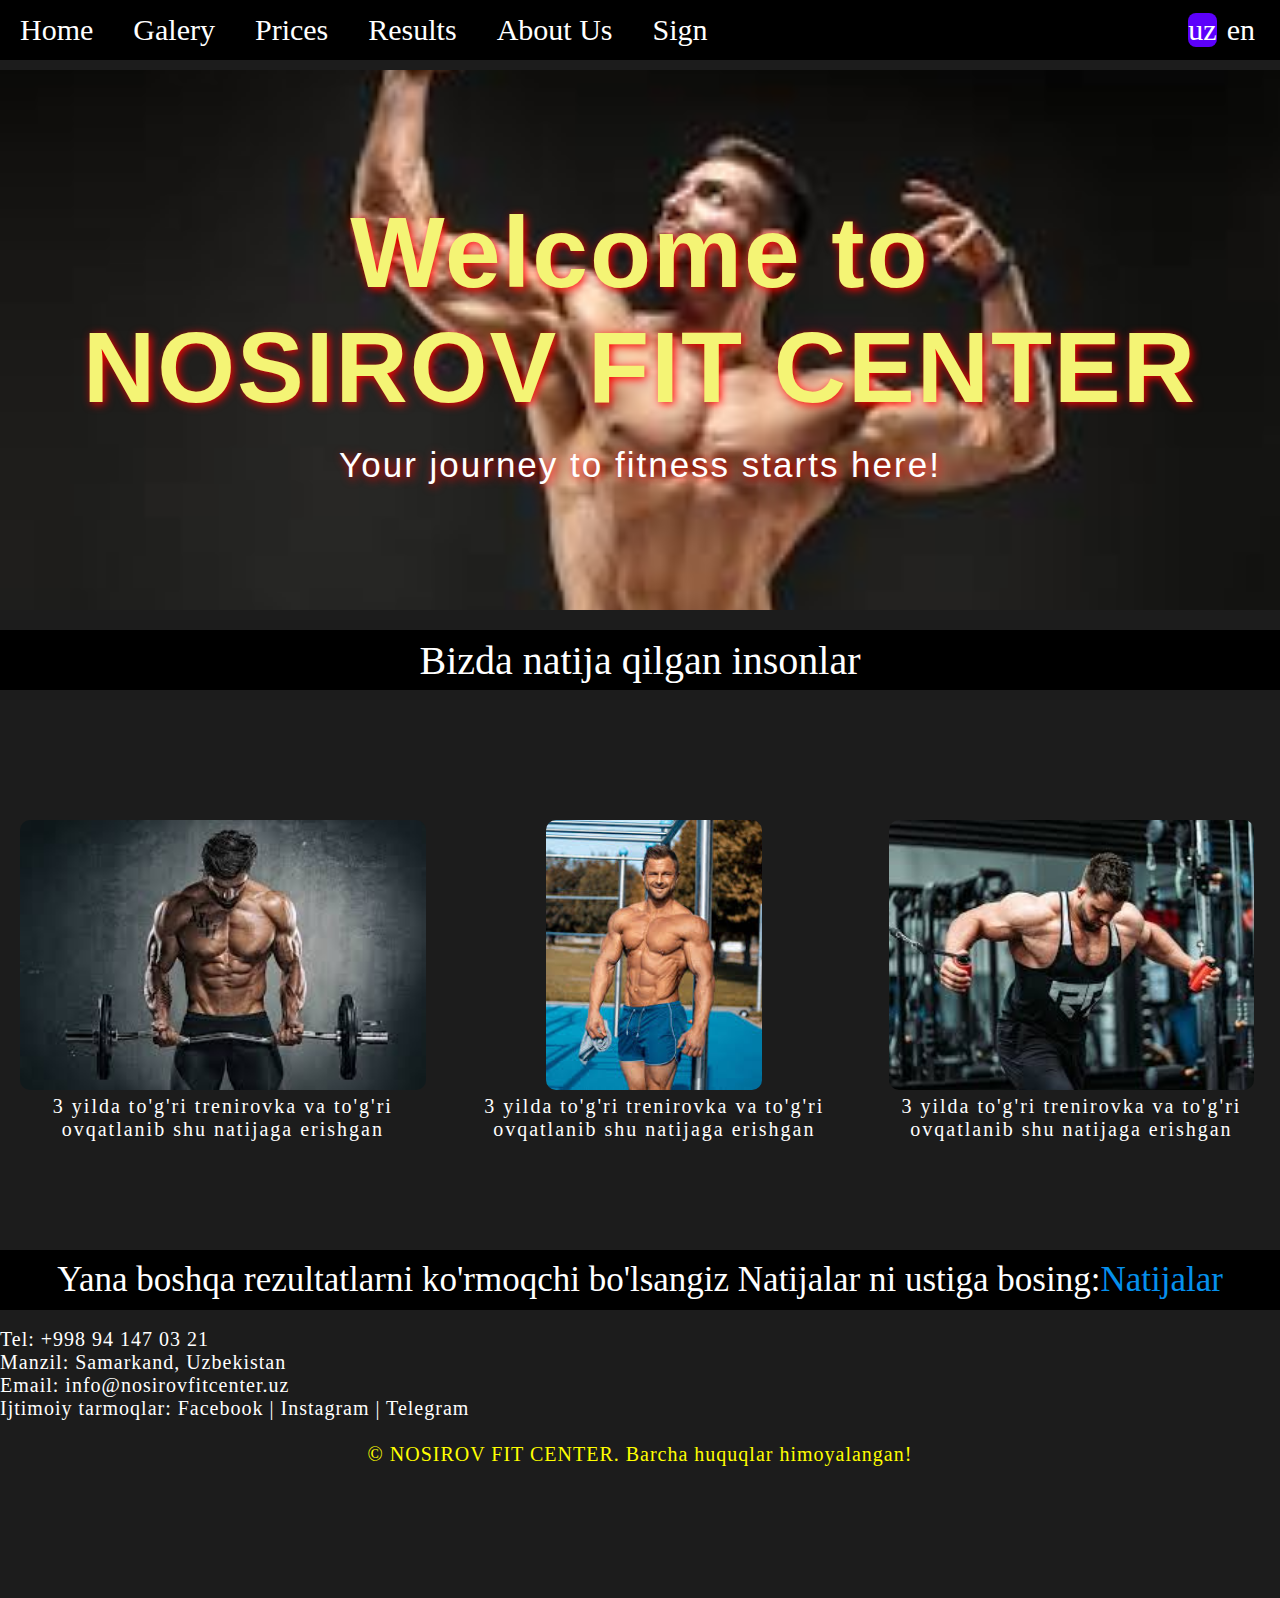
<file: index.html>
<!DOCTYPE html>
<html lang="en">
<head>
    <meta charset="UTF-8">
    <meta name="viewport" content="width=device-width, initial-scale=1.0">
    <title>NOSIROV FIT CENTER</title>
    <link rel="stylesheet" href="css/index.css">
</head>
<body>
    <nav>
        <div><a href="index.html">Home</a></div>
        <div><a href="galery.html">Galery</a></div>
        <div><a href="prices.html">Prices</a></div>
        <div><a href="results.html">Results</a></div>
        <div><a href="about_us.html">About Us</a></div>
        <div><a href="sign.html">Sign</a></div>
        <div><a href="" class="lan_active">uz</a>  <a href="">en</a></div>
    </nav>

    <div class="welcome">
        <div>
            <h1>Welcome to <br> NOSIROV FIT CENTER</h1>
            <p>Your journey to fitness starts here!</p>
        </div>
    </div>

    <div class="results-title">Bizda natija qilgan insonlar</div>
    <div class="results">
        <div>
            <img src="/rasmlar/person1.jpg" alt="Person 1">
            <p>3 yilda to'g'ri trenirovka va to'g'ri ovqatlanib shu natijaga erishgan</p>
        </div>
        <div>
            <img src="/rasmlar/person2.jpg" alt="Person 2">
            <p>3 yilda to'g'ri trenirovka va to'g'ri ovqatlanib shu natijaga erishgan</p>
        </div>
        <div>
            <img src="/rasmlar/person3.jpg" alt="Person 3">
            <p>3 yilda to'g'ri trenirovka va to'g'ri ovqatlanib shu natijaga erishgan</p>
        </div>
    </div>
    <div class="results-footer">Yana boshqa rezultatlarni ko'rmoqchi bo'lsangiz Natijalar ni ustiga bosing: <a href="results.html">Natijalar</a></div>

    <br>
    <footer>
        <div>Tel: +998 94 147 03 21</div>
        <div>Manzil: Samarkand, Uzbekistan</div>
        <div>Email: info@nosirovfitcenter.uz</div>
        <div>Ijtimoiy tarmoqlar: Facebook | Instagram | Telegram</div>
        <br>
        <div align="center" style="color: yellow;">© NOSIROV FIT CENTER. Barcha huquqlar himoyalangan!</div>
    </footer>


    <!-- <iframe src="https://www.youtube.com/embed/75YR2IVhBoo?rel=0&loop=1&playlist=75YR2IVhBoo" width="500px" height="300px" frameborder="0"></iframe>
    <iframe src="../../Desktop/" frameborder="0"></iframe> -->
</body>
</html>
</file>
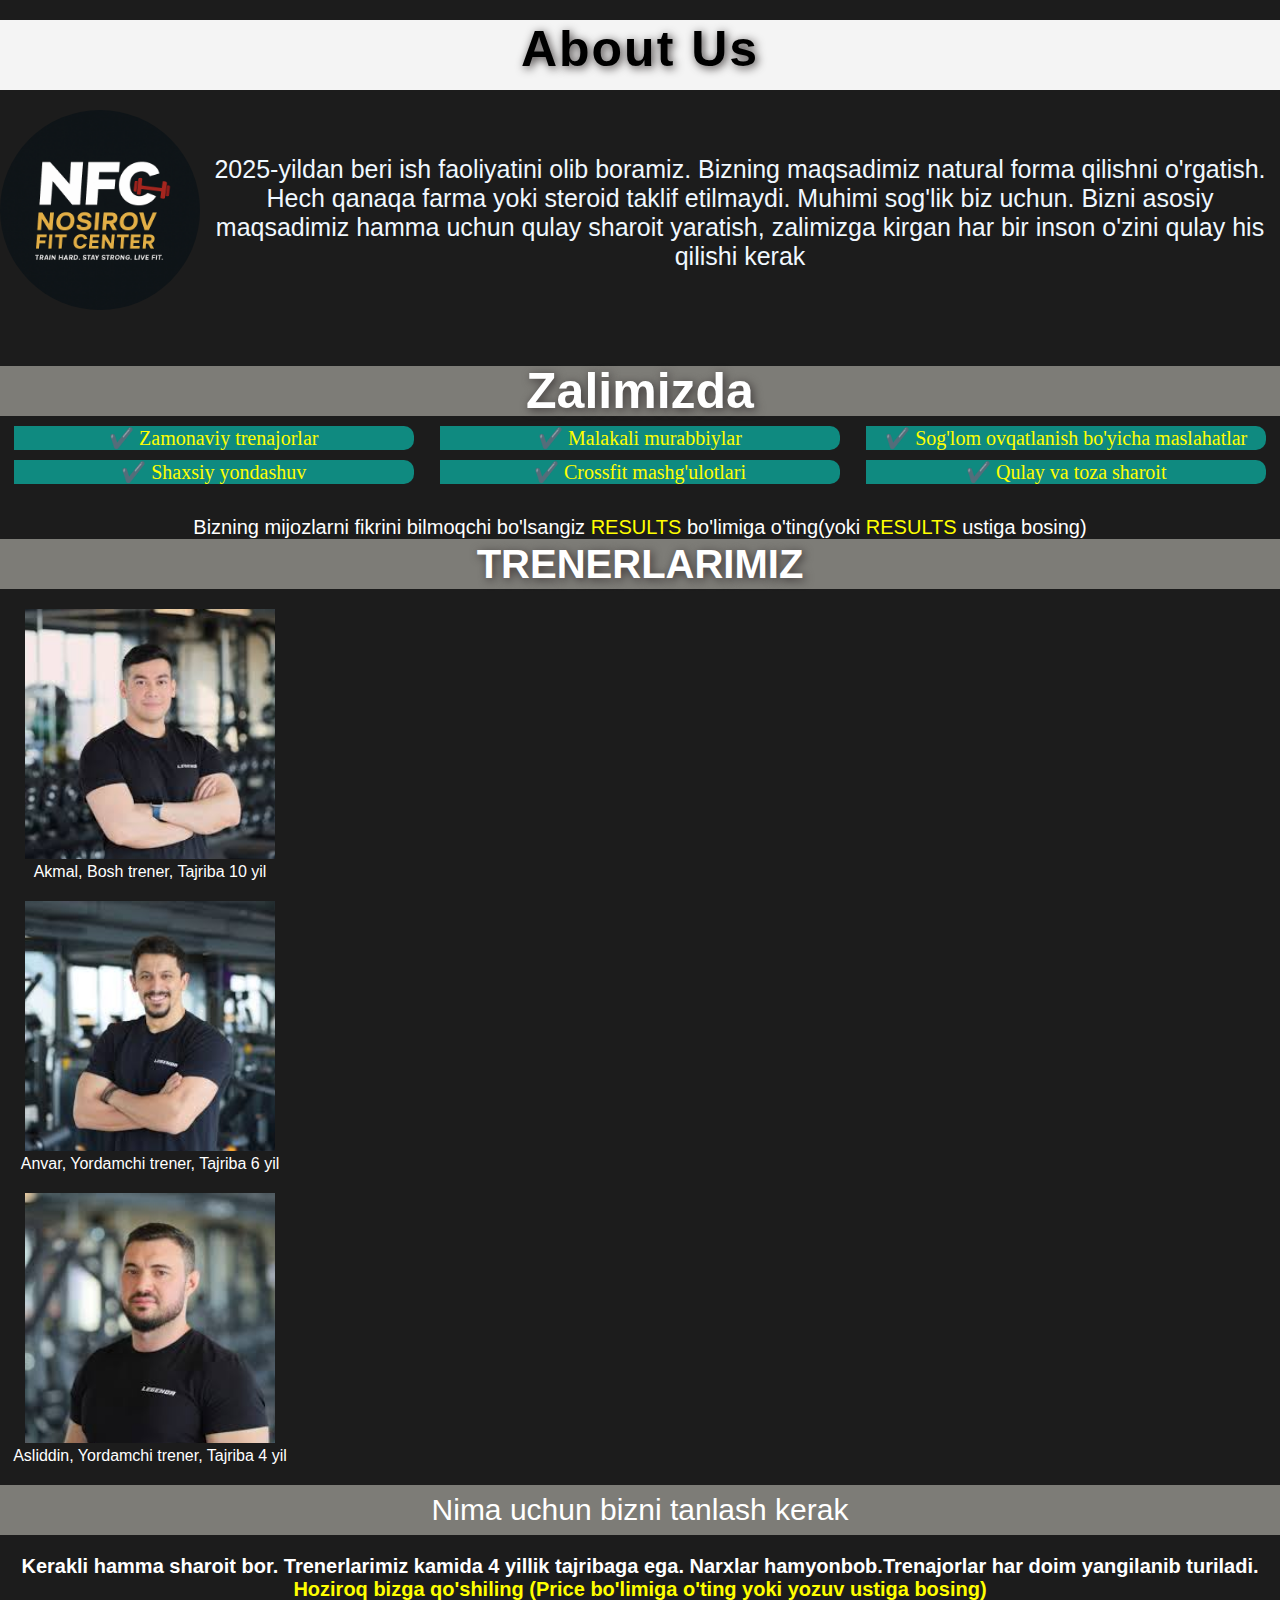
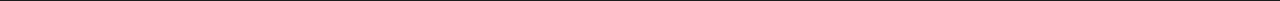
<file: about_us.html>
<!DOCTYPE html>
<html lang="en">

<head>
    <meta charset="UTF-8">
    <meta name="viewport" content="width=device-width, initial-scale=1.0">
    <title>About us</title>
    <link rel="stylesheet" href="css/about_us.css">
</head>

<body>
    <div class="sarlavha">
        <h1>About Us</h1>
    </div>
    <div class="izoh">
        <div><img src="rasmlar/MyLogo.png" alt=""></div>
        <div>2025-yildan beri ish faoliyatini olib boramiz. Bizning maqsadimiz natural forma qilishni o'rgatish. Hech
            qanaqa farma yoki steroid taklif etilmaydi. Muhimi sog'lik biz uchun. Bizni asosiy maqsadimiz hamma uchun
            qulay sharoit yaratish, zalimizga kirgan har bir inson o'zini qulay his qilishi kerak</div>
    </div>
    <div class="zalimizda">
        <h1>Zalimizda</h1>
    </div>
    <div class="qulayliklar">
        <div>✔️ Zamonaviy trenajorlar</div>
        <div>✔️ Malakali murabbiylar</div>
        <div>✔️ Sog'lom ovqatlanish bo'yicha maslahatlar</div>
        <div>✔️ Shaxsiy yondashuv</div>
        <div>✔️ Crossfit mashg'ulotlari</div>
        <div>✔️ Qulay va toza sharoit</div>
    </div>
    <div class="fikrlar">Bizning mijozlarni fikrini bilmoqchi bo'lsangiz <a href="results.html">RESULTS</a> bo'limiga
        o'ting(yoki <a href="results.html">RESULTS</a> ustiga bosing)
    </div>
    <div class="trenerlar_izohi">
        <h1>TRENERLARIMIZ</h1>
    </div>
    <div class="trenerlar">
        <div class="trenir1">
            <img src="rasmlar/trener1.jpg" alt="" height="250px">
            <p>Akmal, Bosh trener, Tajriba 10 yil</p>
        </div>
        <div class="trenir2">
            <img src="rasmlar/trener2.jpg" alt="" height="250px">
            <p>Anvar, Yordamchi trener, Tajriba 6 yil</p>
        </div>
        <div class="trenir3">
            <img src="rasmlar/trener3.jpg" alt="" height="250px">
            <p>Asliddin, Yordamchi trener, Tajriba 4 yil</p>
        </div>
    </div>

    <div class="tanlash_izohi">Nima uchun bizni tanlash kerak</div>
    <div class="tanlash">
        <b>Kerakli hamma sharoit bor. Trenerlarimiz kamida 4 yillik tajribaga ega. Narxlar hamyonbob.Trenajorlar har doim yangilanib turiladi. <a href="prices.html">Hoziroq bizga qo'shiling (Price bo'limiga o'ting yoki yozuv ustiga bosing)</a></b>
    </div>

    <!-- <div class="content">
        <p>Welcome to our fitness center! We are dedicated to helping you achieve your fitness goals in a supportive and motivating environment.</p>
        <p>Our team of experienced trainers is here to guide you every step of the way, whether you're a beginner or a seasoned athlete.</p>
        <p>Join us today and take the first step towards a healthier, happier you!</p>
    </div> -->
</body>

</html>
</file>
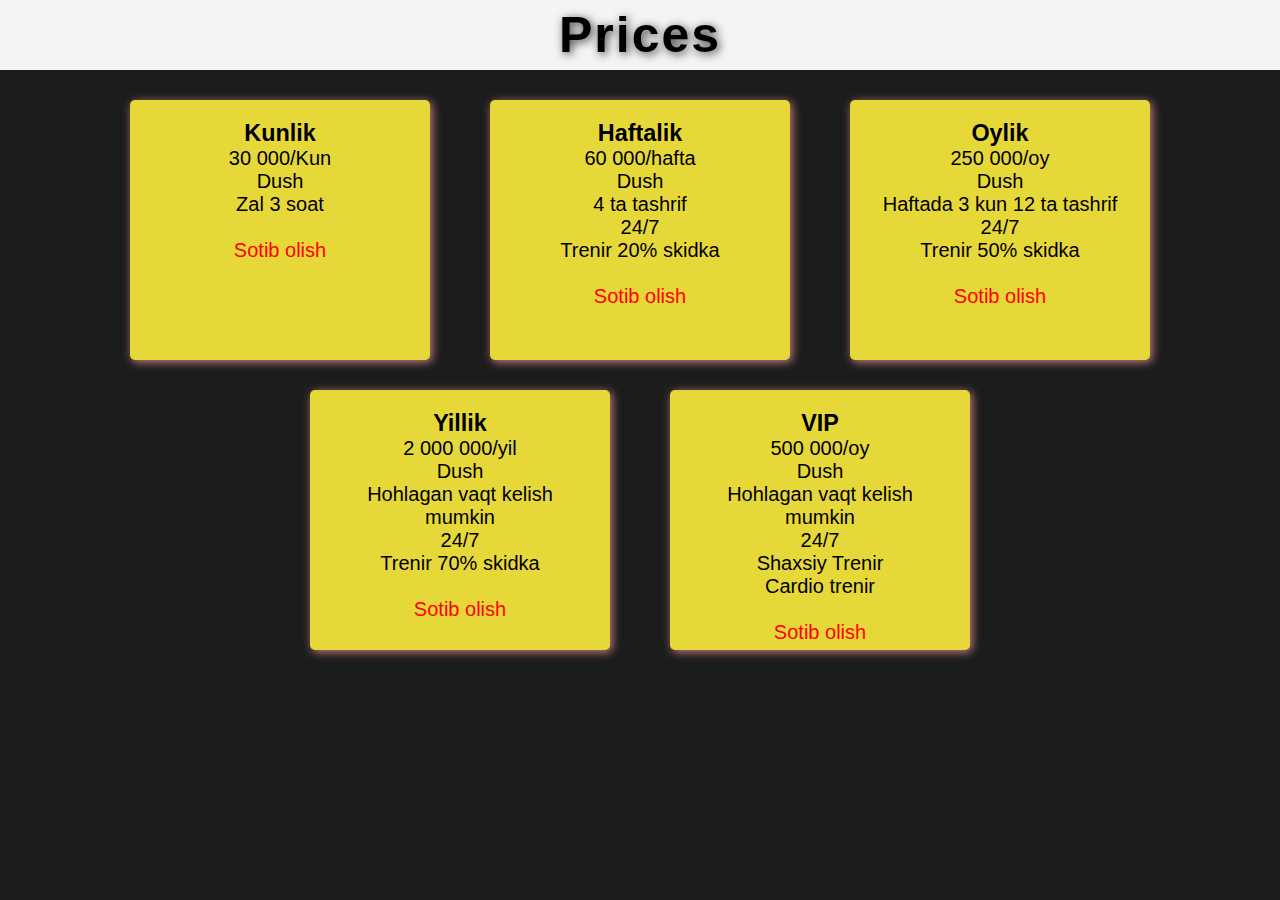
<file: prices.html>
<!DOCTYPE html>
<html lang="en">
<head>
    <meta charset="UTF-8">
    <meta name="viewport" content="width=device-width, initial-scale=1.0">
    <title>Prices</title>
    <link rel="stylesheet" href="css/prices.css">
</head>
<body>
    <div class="sarlavha"><h1>Prices</h1></div>
    <div class="narx">
        <div>
            <p><h3>Kunlik</h3></p>
            <p>30 000/Kun</p>
            <p>Dush</p>
            <p>Zal 3 soat</p>
            <br>
            <p><a href="#">Sotib olish</a></p>
        </div>
        <div>
            <p><h3>Haftalik</h3></p>
            <p>60 000/hafta</p>
            <p>Dush</p>
            <p>4 ta tashrif</p>
            <p>24/7</p>
            <p>Trenir 20% skidka</p>
            <br>
            <p><a href="#">Sotib olish</a></p>
        </div>
        <div>
            <p><h3>Oylik</h3></p>
            <p>250 000/oy</p>
            <p>Dush</p>
            <p>Haftada 3 kun 12 ta tashrif</p>
            <p>24/7</p>
            <p>Trenir 50% skidka</p>
            <br>
            <p><a href="#">Sotib olish</a></p>
        </div>
    </div>
    <div class="narx">
        <div>
            <p><h3>Yillik</h3></p>
            <p>2 000 000/yil</p>
            <p>Dush</p>
            <p>Hohlagan vaqt kelish mumkin</p>
            <p>24/7</p>
            <p>Trenir 70% skidka</p>
            <br>
            <p><a href="#">Sotib olish</a></p>
        </div>
        <div>
            <p><h3>VIP</h3></p>
            <p>500 000/oy</p>
            <p>Dush</p>
            <p>Hohlagan vaqt kelish mumkin</p>
            <p>24/7</p>
            <p>Shaxsiy Trenir</p>
            <p>Cardio trenir</p>
            <br>
            <p><a href="#">Sotib olish</a></p>
        </div>
    </div>
</body>
</html>
</file>
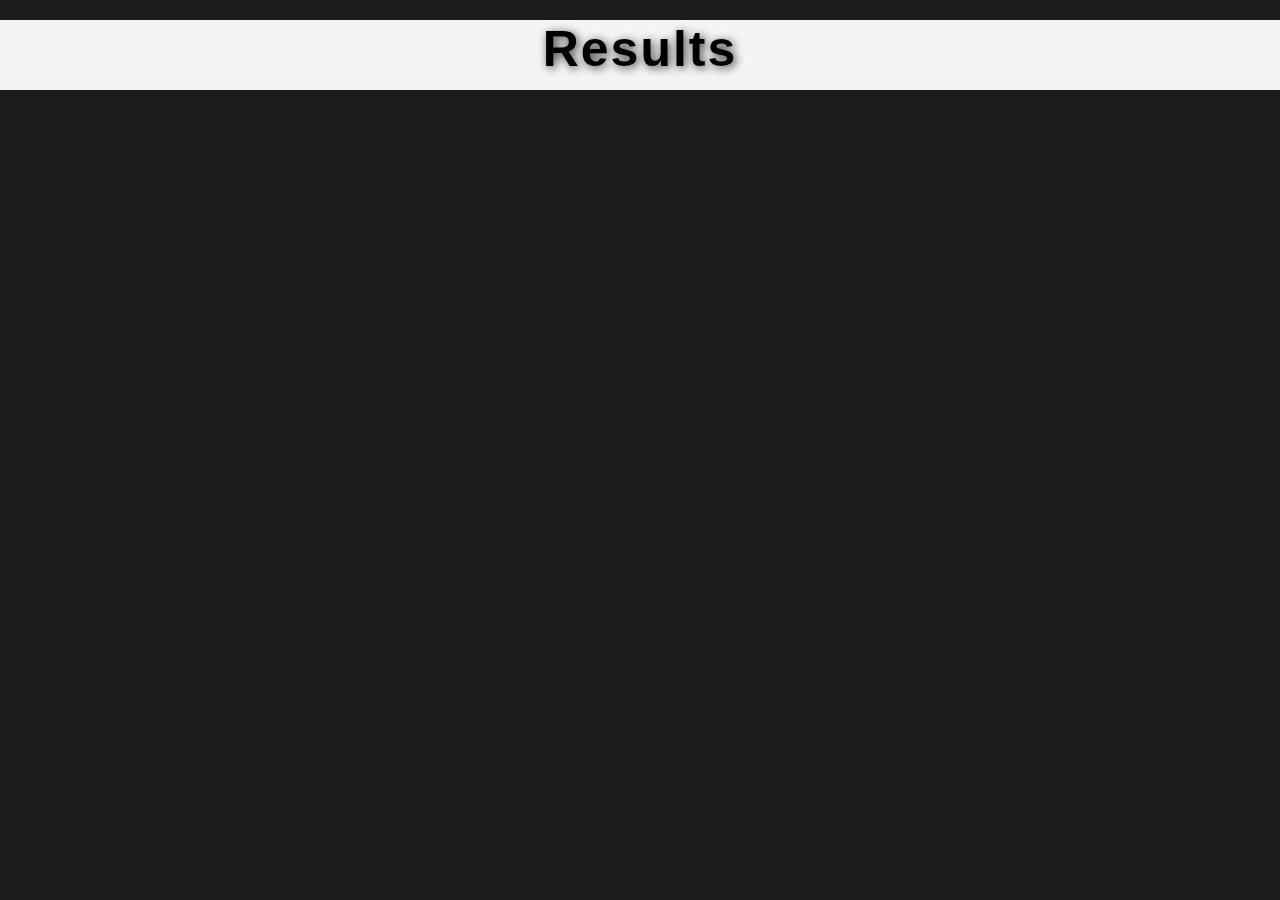
<file: results.html>
<!DOCTYPE html>
<html lang="en">
<head>
    <meta charset="UTF-8">
    <meta name="viewport" content="width=device-width, initial-scale=1.0">
    <title>Results</title>
    <link rel="stylesheet" href="css/results.css">
</head>
<body>
    <div class="sarlavha"><h1>Results</h1></div>
    <div>
        <div></div>
        <div></div>
        <div></div>
        <div></div>
        <div></div>
        <div></div>
        <div></div>
        <div></div>
        <div></div>
    </div>
</body>
</html>
</file>
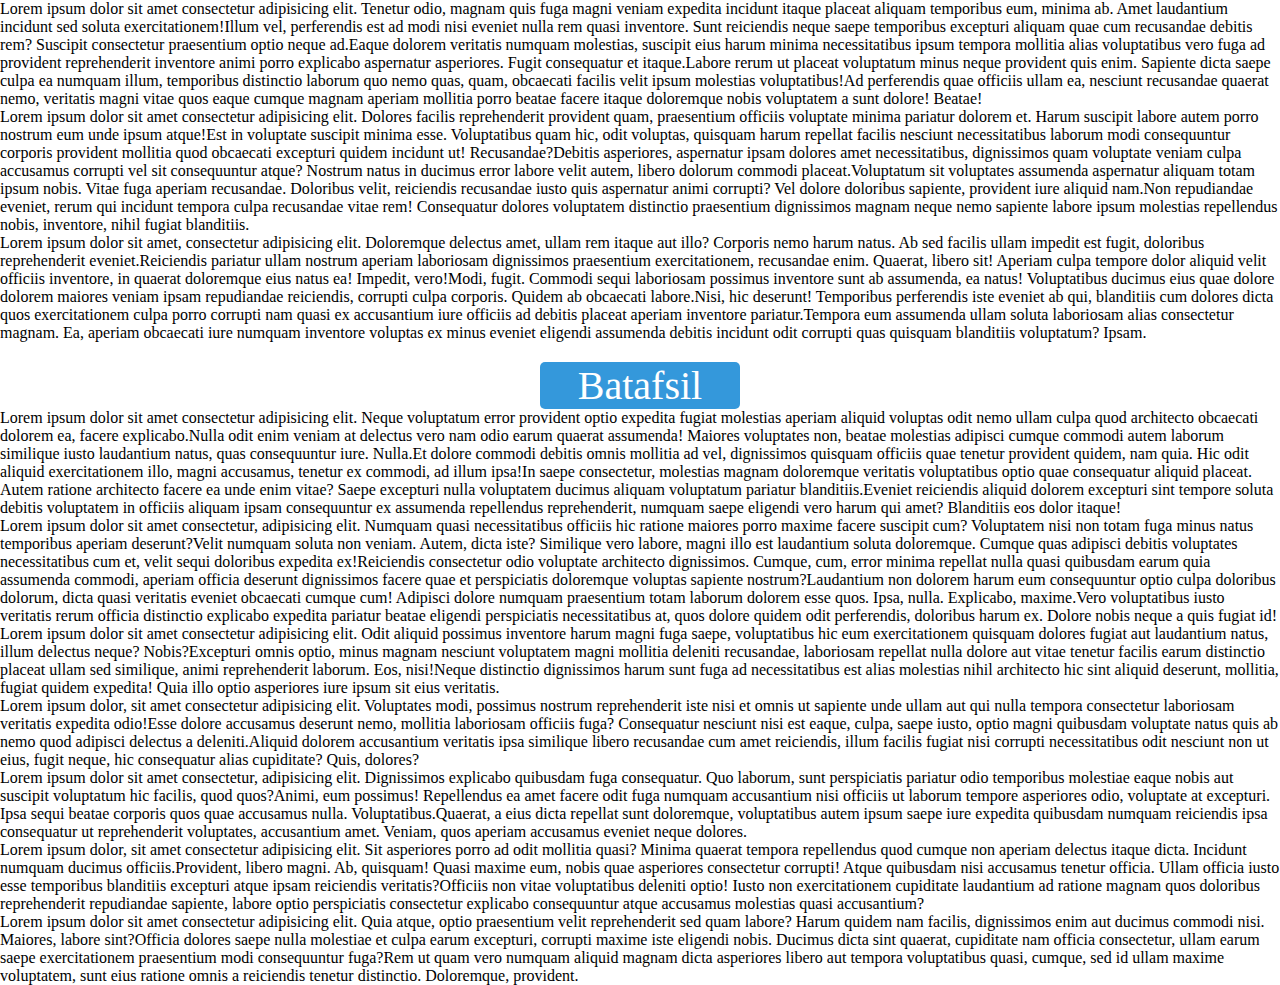
<file: others/modal.html>
<!DOCTYPE html>
<html lang="en">
<head>
    <meta charset="UTF-8">
    <meta name="viewport" content="width=device-width, initial-scale=1.0">
    <title>Document</title>
    <link rel="stylesheet" href="style.css">
</head>
<body>
    <p><span>Lorem ipsum dolor sit amet consectetur adipisicing elit. Tenetur odio, magnam quis fuga magni veniam expedita incidunt itaque placeat aliquam temporibus eum, minima ab. Amet laudantium incidunt sed soluta exercitationem!</span><span>Illum vel, perferendis est ad modi nisi eveniet nulla rem quasi inventore. Sunt reiciendis neque saepe temporibus excepturi aliquam quae cum recusandae debitis rem? Suscipit consectetur praesentium optio neque ad.</span><span>Eaque dolorem veritatis numquam molestias, suscipit eius harum minima necessitatibus ipsum tempora mollitia alias voluptatibus vero fuga ad provident reprehenderit inventore animi porro explicabo aspernatur asperiores. Fugit consequatur et itaque.</span><span>Labore rerum ut placeat voluptatum minus neque provident quis enim. Sapiente dicta saepe culpa ea numquam illum, temporibus distinctio laborum quo nemo quas, quam, obcaecati facilis velit ipsum molestias voluptatibus!</span><span>Ad perferendis quae officiis ullam ea, nesciunt recusandae quaerat nemo, veritatis magni vitae quos eaque cumque magnam aperiam mollitia porro beatae facere itaque doloremque nobis voluptatem a sunt dolore! Beatae!</span></p>
    <p><span>Lorem ipsum dolor sit amet consectetur adipisicing elit. Dolores facilis reprehenderit provident quam, praesentium officiis voluptate minima pariatur dolorem et. Harum suscipit labore autem porro nostrum eum unde ipsum atque!</span><span>Est in voluptate suscipit minima esse. Voluptatibus quam hic, odit voluptas, quisquam harum repellat facilis nesciunt necessitatibus laborum modi consequuntur corporis provident mollitia quod obcaecati excepturi quidem incidunt ut! Recusandae?</span><span>Debitis asperiores, aspernatur ipsam dolores amet necessitatibus, dignissimos quam voluptate veniam culpa accusamus corrupti vel sit consequuntur atque? Nostrum natus in ducimus error labore velit autem, libero dolorum commodi placeat.</span><span>Voluptatum sit voluptates assumenda aspernatur aliquam totam ipsum nobis. Vitae fuga aperiam recusandae. Doloribus velit, reiciendis recusandae iusto quis aspernatur animi corrupti? Vel dolore doloribus sapiente, provident iure aliquid nam.</span><span>Non repudiandae eveniet, rerum qui incidunt tempora culpa recusandae vitae rem! Consequatur dolores voluptatem distinctio praesentium dignissimos magnam neque nemo sapiente labore ipsum molestias repellendus nobis, inventore, nihil fugiat blanditiis.</span></p>
    <p><span>Lorem ipsum dolor sit amet, consectetur adipisicing elit. Doloremque delectus amet, ullam rem itaque aut illo? Corporis nemo harum natus. Ab sed facilis ullam impedit est fugit, doloribus reprehenderit eveniet.</span><span>Reiciendis pariatur ullam nostrum aperiam laboriosam dignissimos praesentium exercitationem, recusandae enim. Quaerat, libero sit! Aperiam culpa tempore dolor aliquid velit officiis inventore, in quaerat doloremque eius natus ea! Impedit, vero!</span><span>Modi, fugit. Commodi sequi laboriosam possimus inventore sunt ab assumenda, ea natus! Voluptatibus ducimus eius quae dolore dolorem maiores veniam ipsam repudiandae reiciendis, corrupti culpa corporis. Quidem ab obcaecati labore.</span><span>Nisi, hic deserunt! Temporibus perferendis iste eveniet ab qui, blanditiis cum dolores dicta quos exercitationem culpa porro corrupti nam quasi ex accusantium iure officiis ad debitis placeat aperiam inventore pariatur.</span><span>Tempora eum assumenda ullam soluta laboriosam alias consectetur magnam. Ea, aperiam obcaecati iure numquam inventore voluptas ex minus eveniet eligendi assumenda debitis incidunt odit corrupti quas quisquam blanditiis voluptatum? Ipsam.</span></p>

    <label for="modal" class="label">Batafsil</label>
    <input type="checkbox" id="modal" class="checkbox">
    <div class="oyna">
        <div>
            <p>Bu yerda batafsil ma'lumotlar bo'ladi.</p>
            <label for="modal" class="x">X</label>
        </div>
    </div>


    <p><span>Lorem ipsum dolor sit amet consectetur adipisicing elit. Neque voluptatum error provident optio expedita fugiat molestias aperiam aliquid voluptas odit nemo ullam culpa quod architecto obcaecati dolorem ea, facere explicabo.</span><span>Nulla odit enim veniam at delectus vero nam odio earum quaerat assumenda! Maiores voluptates non, beatae molestias adipisci cumque commodi autem laborum similique iusto laudantium natus, quas consequuntur iure. Nulla.</span><span>Et dolore commodi debitis omnis mollitia ad vel, dignissimos quisquam officiis quae tenetur provident quidem, nam quia. Hic odit aliquid exercitationem illo, magni accusamus, tenetur ex commodi, ad illum ipsa!</span><span>In saepe consectetur, molestias magnam doloremque veritatis voluptatibus optio quae consequatur aliquid placeat. Autem ratione architecto facere ea unde enim vitae? Saepe excepturi nulla voluptatem ducimus aliquam voluptatum pariatur blanditiis.</span><span>Eveniet reiciendis aliquid dolorem excepturi sint tempore soluta debitis voluptatem in officiis aliquam ipsam consequuntur ex assumenda repellendus reprehenderit, numquam saepe eligendi vero harum qui amet? Blanditiis eos dolor itaque!</span></p>
    <p><span>Lorem ipsum dolor sit amet consectetur, adipisicing elit. Numquam quasi necessitatibus officiis hic ratione maiores porro maxime facere suscipit cum? Voluptatem nisi non totam fuga minus natus temporibus aperiam deserunt?</span><span>Velit numquam soluta non veniam. Autem, dicta iste? Similique vero labore, magni illo est laudantium soluta doloremque. Cumque quas adipisci debitis voluptates necessitatibus cum et, velit sequi doloribus expedita ex!</span><span>Reiciendis consectetur odio voluptate architecto dignissimos. Cumque, cum, error minima repellat nulla quasi quibusdam earum quia assumenda commodi, aperiam officia deserunt dignissimos facere quae et perspiciatis doloremque voluptas sapiente nostrum?</span><span>Laudantium non dolorem harum eum consequuntur optio culpa doloribus dolorum, dicta quasi veritatis eveniet obcaecati cumque cum! Adipisci dolore numquam praesentium totam laborum dolorem esse quos. Ipsa, nulla. Explicabo, maxime.</span><span>Vero voluptatibus iusto veritatis rerum officia distinctio explicabo expedita pariatur beatae eligendi perspiciatis necessitatibus at, quos dolore quidem odit perferendis, doloribus harum ex. Dolore nobis neque a quis fugiat id!</span></p>

    
    <p><span>Lorem ipsum dolor sit amet consectetur adipisicing elit. Odit aliquid possimus inventore harum magni fuga saepe, voluptatibus hic eum exercitationem quisquam dolores fugiat aut laudantium natus, illum delectus neque? Nobis?</span><span>Excepturi omnis optio, minus magnam nesciunt voluptatem magni mollitia deleniti recusandae, laboriosam repellat nulla dolore aut vitae tenetur facilis earum distinctio placeat ullam sed similique, animi reprehenderit laborum. Eos, nisi!</span><span>Neque distinctio dignissimos harum sunt fuga ad necessitatibus est alias molestias nihil architecto hic sint aliquid deserunt, mollitia, fugiat quidem expedita! Quia illo optio asperiores iure ipsum sit eius veritatis.</span></p>
    <p><span>Lorem ipsum dolor, sit amet consectetur adipisicing elit. Voluptates modi, possimus nostrum reprehenderit iste nisi et omnis ut sapiente unde ullam aut qui nulla tempora consectetur laboriosam veritatis expedita odio!</span><span>Esse dolore accusamus deserunt nemo, mollitia laboriosam officiis fuga? Consequatur nesciunt nisi est eaque, culpa, saepe iusto, optio magni quibusdam voluptate natus quis ab nemo quod adipisci delectus a deleniti.</span><span>Aliquid dolorem accusantium veritatis ipsa similique libero recusandae cum amet reiciendis, illum facilis fugiat nisi corrupti necessitatibus odit nesciunt non ut eius, fugit neque, hic consequatur alias cupiditate? Quis, dolores?</span></p>
    <p><span>Lorem ipsum dolor sit amet consectetur, adipisicing elit. Dignissimos explicabo quibusdam fuga consequatur. Quo laborum, sunt perspiciatis pariatur odio temporibus molestiae eaque nobis aut suscipit voluptatum hic facilis, quod quos?</span><span>Animi, eum possimus! Repellendus ea amet facere odit fuga numquam accusantium nisi officiis ut laborum tempore asperiores odio, voluptate at excepturi. Ipsa sequi beatae corporis quos quae accusamus nulla. Voluptatibus.</span><span>Quaerat, a eius dicta repellat sunt doloremque, voluptatibus autem ipsum saepe iure expedita quibusdam numquam reiciendis ipsa consequatur ut reprehenderit voluptates, accusantium amet. Veniam, quos aperiam accusamus eveniet neque dolores.</span></p>
    <p><span>Lorem ipsum dolor, sit amet consectetur adipisicing elit. Sit asperiores porro ad odit mollitia quasi? Minima quaerat tempora repellendus quod cumque non aperiam delectus itaque dicta. Incidunt numquam ducimus officiis.</span><span>Provident, libero magni. Ab, quisquam! Quasi maxime eum, nobis quae asperiores consectetur corrupti! Atque quibusdam nisi accusamus tenetur officia. Ullam officia iusto esse temporibus blanditiis excepturi atque ipsam reiciendis veritatis?</span><span>Officiis non vitae voluptatibus deleniti optio! Iusto non exercitationem cupiditate laudantium ad ratione magnam quos doloribus reprehenderit repudiandae sapiente, labore optio perspiciatis consectetur explicabo consequuntur atque accusamus molestias quasi accusantium?</span></p>
    <p><span>Lorem ipsum dolor sit amet consectetur adipisicing elit. Quia atque, optio praesentium velit reprehenderit sed quam labore? Harum quidem nam facilis, dignissimos enim aut ducimus commodi nisi. Maiores, labore sint?</span><span>Officia dolores saepe nulla molestiae et culpa earum excepturi, corrupti maxime iste eligendi nobis. Ducimus dicta sint quaerat, cupiditate nam officia consectetur, ullam earum saepe exercitationem praesentium modi consequuntur fuga?</span><span>Rem ut quam vero numquam aliquid magnam dicta asperiores libero aut tempora voluptatibus quasi, cumque, sed id ullam maxime voluptatem, sunt eius ratione omnis a reiciendis tenetur distinctio. Doloremque, provident.</span></p>
</body>
</html>
</file>
<file: css/index.css>
*{
    padding: 0;
    margin: 0;
    box-sizing: border-box;
}
body {
    background-color: #1c1c1c;
}

nav {
    display: flex;
    background-color: #000000;
    color: white;
    height: 60px;
    width: 100%;
    align-items: center;
    justify-content: center;
    font-size: 30px;
}
nav div{
    margin: 0 20px;
}
nav div:last-child{
    margin-left: auto;
    display: flex;
}
nav div:last-child a{
    margin: 0 5px;
    text-decoration: none;
    color: white;
}
nav div a:hover {
    color: yellow; 
    /* background-color: #ff0000; */
    /* border-radius: 6px; */
}
.lan_active {
    background-color: #5c00fb;
    border-radius: 8px;
}
nav div a{
    text-decoration: none;
    color: white;
}

.welcome {
    display: flex;
    justify-content: center;
    align-items: center;
    height: 60vh;
    font-size: 50px;
    text-align: center;
    margin-top: 10px;
    font-family: 'Arial', sans-serif;
    color: rgb(244, 244, 117);
    letter-spacing: 2px;
    text-shadow: 2px 2px 10px rgb(255, 0, 0);
    background-image: url(../rasmlar/personMain1.jpg);
    background-size: cover;
    background-position: center;
    background-repeat: no-repeat;
}

.welcome p{
    font-size: 35px;
    margin-top: 20px;
    color: white;
}

.results-title {
    display: flex;
    background-color: #000000;
    height: 60px;
    align-items: center;
    justify-content: center;
    font-size: 40px;
    margin: 20px 0;
    color: rgb(255, 255, 255);
    text-align: center;
}

.results {
    display: flex;
    align-items: center;
    height: 60vh;
    font-size: 20px;
    text-align: center;
    margin-top: 10px;
    color: rgb(255, 255, 255);
    letter-spacing: 2px;
}
.results img{
    height: 270px;
    border-radius: 10px;
    margin: 0 20px;
}
.results-footer {
    display: flex;
    background-color: #000000;
    align-items: center;
    justify-content: center;
    font-size: 35px;
    color: white;
    height: 60px;
}
.results-footer a {
    text-decoration: none;
    color: rgb(5, 144, 237);
}

footer{
    color: white;
    font-size: 20px;
    letter-spacing: 1px;
    height: 30vh;
}
</file>
<file: css/about_us.css>
* {
    margin: 0;
    padding: 0;
    box-sizing: border-box;
}
body {
    background-color: #1c1c1c;
}
.sarlavha {
    background-color: #f4f4f4;
    color: black;
    height: 70px;
}
.sarlavha h1 {
    font-size: 50px;
    font-family: 'Arial';
    margin: 20px 0;
    text-align: center;
    color: black;
    letter-spacing: 2px;
    text-shadow: 2px 2px 10px rgb(59, 54, 54);
}
.izoh {
    display: grid;
    grid-template-columns: auto auto;
    justify-items: center;
    color: aliceblue;
    text-align: center;
    margin-top: 20px;
    font-size: 25px;
    font-family: 'Arial';
    align-items: center;
}
.izoh img {
    width: 200px;
    border-radius: 100px;
}

.zalimizda {
    display: flex;
    background-color: #7d7c77;
    color: rgb(255, 255, 255);
    font-size: 25px;
    margin-top: 50px;
    font-family:'Arial';
    height: 50px;
    justify-content: center;
    align-items: center;
    text-shadow: 2px 2px 10px rgb(59, 54, 54);
}
.qulayliklar {
    display: grid;
    grid-template-columns: 33.3% 33.3% 33.3%;
    justify-content: center;
    justify-items: center;
    align-items: center;
    color: yellow;
    height: 50px;
}
.qulayliklar > div {
    margin-top: 10px;
    font-size: 20px;
    width: 400px;
    text-align: center;
    background-color: #0f8a80;
    border-radius: 0px 10px 10px 0px;
}
.qulayliklar > div:hover {
    background-color: #14b3aa;
    transform: scale(1.1);
    transition: 0.5s;
    border-radius: 10px 10px 10px 10px;
}
.fikrlar {
    margin-top: 50px;
    text-align: center;
    font-size: 20px;
    font-family: 'Arial';
    color: white;
}
.fikrlar a {
    color: yellow;
    text-decoration: none;
}
.trenerlar_izohi {
    display: flex;
    justify-content: center;
    align-items: center;
    background-color: #7d7c77;
    font-size: 20px;
    font-family: 'Arial';
    color: white;
    height: 50px;
    text-shadow: 2px 2px 10px rgb(59, 54, 54);
}
.trenerlar {
    display: grid;
    grid-template-columns: auto;
    color: white;
    font-family: 'Arial';
    text-align: center;
}
.trenir1 {
    width: 300px;
}
.trenir2 {
    width: 300px;
}
.trenir3 {
    width: 300px;
}
.trenerlar > div {
    margin-top: 20px;
}
.trenerlar > div:hover {
    transform: scale(1.1);
    transition-duration: 0.5s;
}
.tanlash_izohi {
    display: flex;
    justify-content: center;
    align-items: center;
    margin-top: 20px;
    font-size: 30px;
    color: white;
    font-family: 'Arial';
    background-color: #7d7c77;
    height: 50px;
}
.tanlash {
    font-size: 20px;
    color: white;
    font-family: 'Arial';
    margin-top: 20px;
    text-align: center;
}
.tanlash a {
    color: yellow;
    text-decoration: none;
}
</file>
<file: css/prices.css>
*{
    margin: 0;
    padding: 0;
    box-sizing: border-box;
}
body {
    background-color: #1c1c1c;
}
.sarlavha {
    text-align: center;
    background-color: #f4f4f4;
    height: 70px;
    display: flex;
    align-items: center;
    justify-content: center;
    
}
.sarlavha h1 {
    font-size: 50px;
    font-family: 'Arial';
    margin: 20px 0;
    text-align: center;
    color: black;
    letter-spacing: 2px;
    text-shadow: 2px 2px 10px rgb(59, 54, 54);
}

.narx {
    display: flex;
    justify-content: center;
    width: 100%;
    color: #000000;
    margin-top: 30px;
    text-align: center;
}
.narx div{
    width: 300px;
    margin: 0 30px;
    background-color: #e7d83a;
    height: 260px;
    border-radius: 5px;
    font-size: 20px;
    font-family: 'Arial';
    padding: 20px;
    box-shadow: 2px 2px 10px rgb(207, 132, 132);
}
.narx div:hover{
    background-color: orange;
    color: white;
    scale: 1.1;
    transition: 0.5s;
}
.narx a {
    font-size: 20px;
    text-decoration: none;
    color: rgb(255, 0, 0);
}
.narx a:hover {
    color: rgb(0, 110, 255);
}
</file>
<file: css/results.css>
*{
    margin: 0;
    padding: 0;
    box-sizing: border-box;
}
body {
    background-color: #1c1c1c;
}
.sarlavha {
    background-color: #f4f4f4;
    color: black;
    height: 70px;
}
.sarlavha h1 {
    font-size: 50px;
    font-family: 'Arial';
    margin: 20px 0;
    text-align: center;
    color: black;
    letter-spacing: 2px;
    text-shadow: 2px 2px 10px rgb(59, 54, 54);
}
</file>
<file: others/style.css>
* {
    margin: 0;
    padding: 0;
    box-sizing: border-box;
}
.label  {
    display: flex;
    align-items: center;
    justify-content: center;
    background-color: #3498db;
    color: white;
    border-radius: 5px;
    cursor: pointer;
    margin-top: 20px;
    margin-left: auto;
    margin-right: auto;
    font-size: 40px;
    width: 200px;
}

.checkbox +div{
    display: none;
}
.checkbox:checked +div {
    display: block;
}
.checkbox {
    display: none;
}

.checkbox:checked + div {
    background-color: #bdd761;
    position: fixed;
    top: 0;
    bottom: 0;
    width: 100%;
    display: flex;
    justify-content: center;
    align-items: center;
    opacity: 0.9;
}
.checkbox:checked + div > div {
    background-color: #14d528;
    display: flex;
    justify-content: center;
    align-items: center;
    width: 300px;
    height: 200px;
    position: relative;
}
.x {
    position: absolute;
    top: 0;
    right: 0;
    background-color: red;
    width: 20px;
    height: 20px;
    text-align: center;
}
</file>
